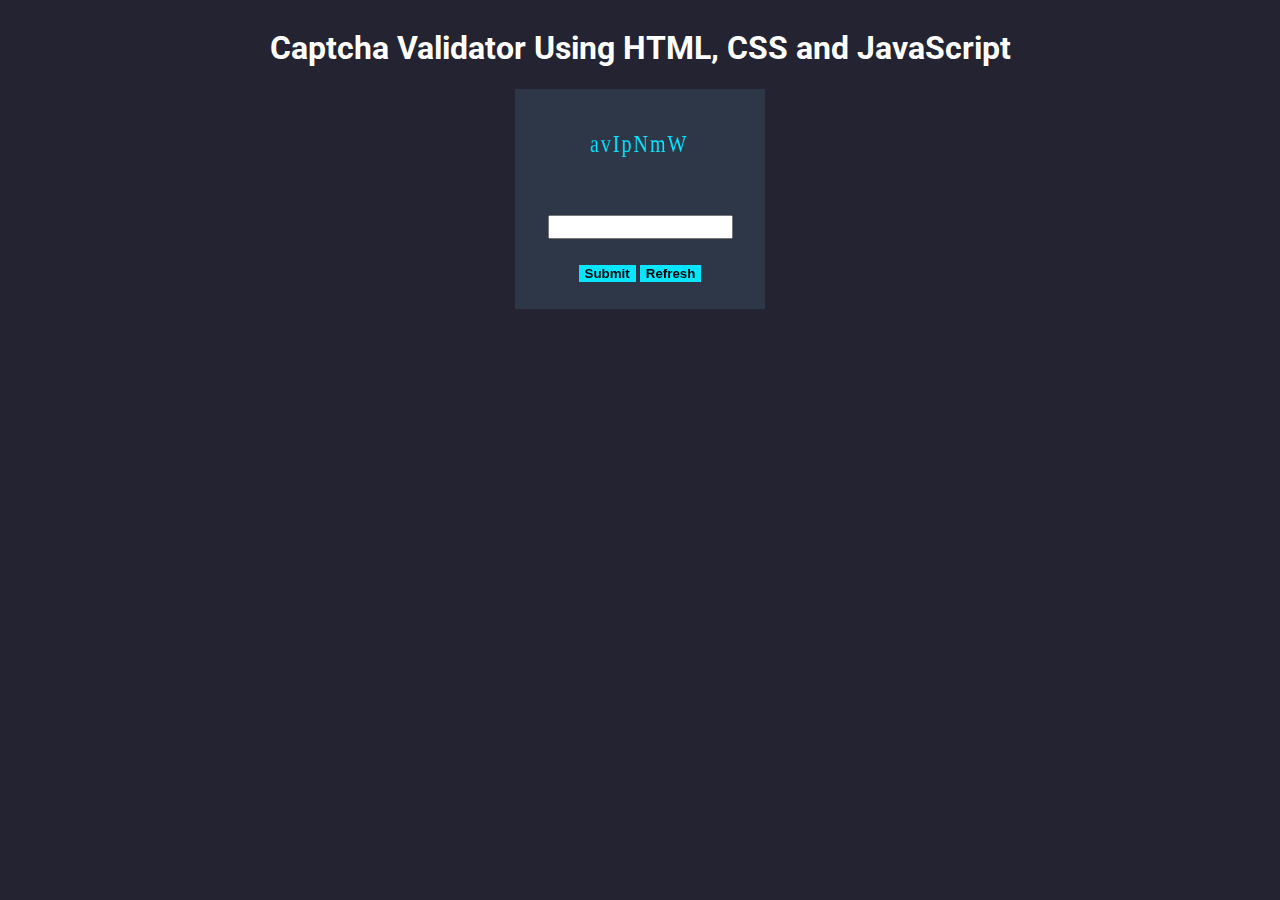
<file: recap/index.html>
<!DOCTYPE html>
<html>

<head>
  <link rel="stylesheet" type="text/css" href="styles.css">
</head>

<body>
  <div class="center">
    <h1 id="captchaHeading">Captcha Validator Using HTML, CSS and JavaScript</h1>
    <div id="captchaBackground">
      <canvas id="captcha">captcha text</canvas>
      <input id="textBox" type="text" name="text">
      <div id="buttons">
        <input id="submitButton" type="submit">
        <button id="refreshButton" type="submit">Refresh</button>
      </div>
      <span id="output"></span>
    </div>
  </div>
  <script src="script.js"></script>
</body>

</html>
</file>
<file: recap/styles.css>
@import url("https://fonts.googleapis.com/css2?family=Roboto&display=swap");
body {
  background-color: #232331;
  font-family: "Roboto", sans-serif;
}
#captchaBackground {
  height: 220px;
  width: 250px;
  background-color: #2d3748;
  display: flex;
  align-items: center;
  justify-content: center;
  flex-direction: column;
}
#captchaHeading {
  color: white;
}
#captcha {
  height: 80%;
  width: 80%;
  font-size: 30px;
  letter-spacing: 3px;
  margin: auto;
  display: block;
  top: 0;
  bottom: 0;
  left: 0;
  right: 0;
}
.center {
  display: flex;
  flex-direction: column;
  align-items: center;
}
#submitButton {
  margin-top: 2em;
  margin-bottom: 2em;
  background-color: #08e5ff;
  border: 0px;
  font-weight: bold;
}
#refreshButton {
  background-color: #08e5ff;
  border: 0px;
  font-weight: bold;
}
#textBox {
  height: 25px;
}
.incorrectCaptcha {
  color: #ff0000;
}
.correctCaptcha {
  color: #7fff00;
}
</file>
